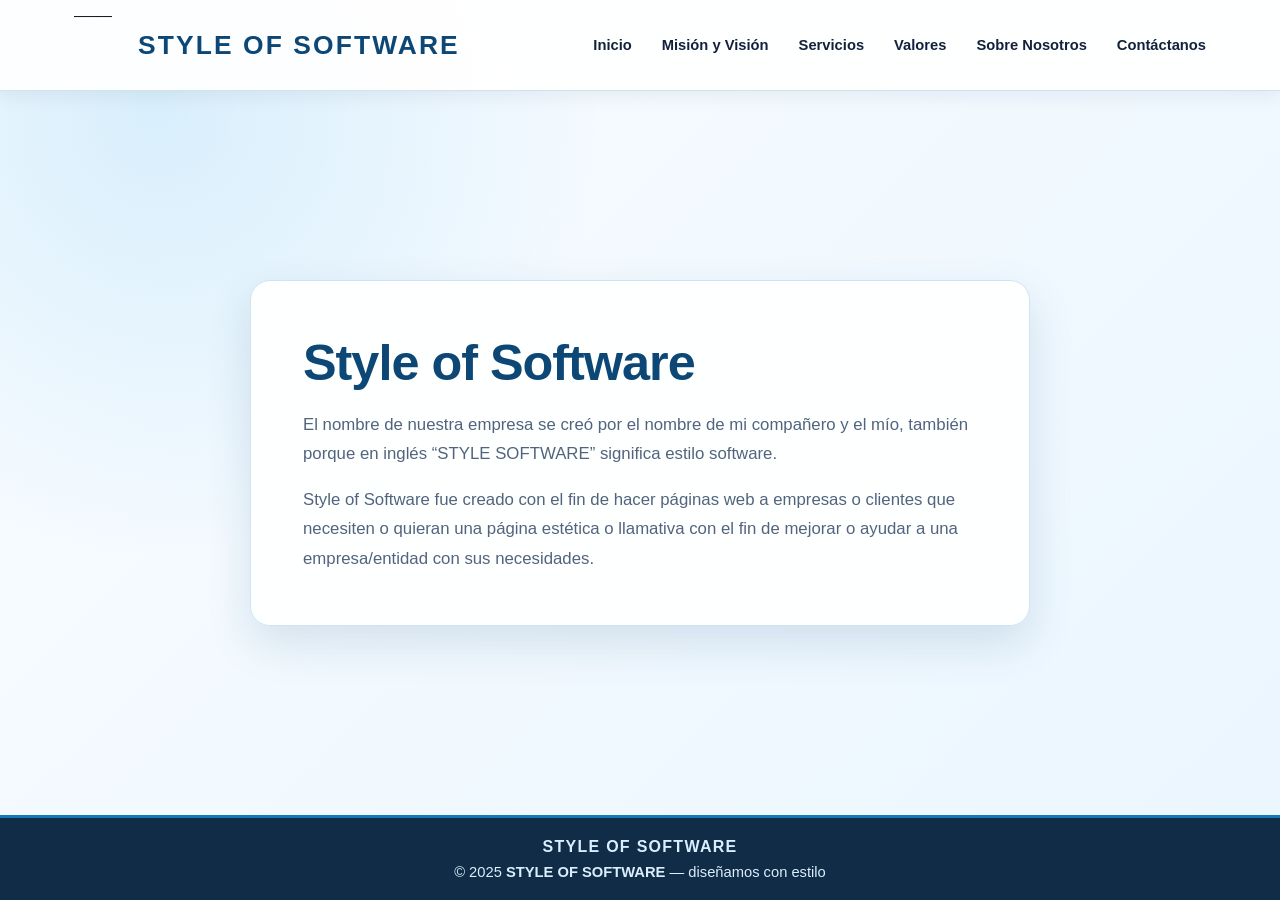
<file: index.html>
<!-- Declaración del tipo de documento (HTML5) -->
<!DOCTYPE html>

<!-- Inicio del documento HTML con idioma español -->
<html lang="es">

<head>
    <!-- Configuración de caracteres (permite tildes y ñ) -->
    <meta charset="UTF-8">

    <!-- Hace que la página sea responsive (se adapte a celulares) -->
    <meta name="viewport" content="width=device-width, initial-scale=1.0">

    <!-- Título que aparece en la pestaña del navegador -->
    <title>Style of Software – diseñamos con estilo</title>

    <!-- Enlace al archivo CSS externo -->
    <link rel="stylesheet" href="style.css">
</head>


<!-- Aquí comienza el cuerpo visible de la página -->
<body>

    <!-- ENCABEZADO DE LA PÁGINA -->
    <header>

        <!-- Logo de la empresa -->
        <img src="IMG LOGO.png" alt="Logo Style of Software" class="logo">

        <!-- Nombre principal de la empresa -->
        <h1 class="titulo-empresa">STYLE OF SOFTWARE</h1>

        <!-- Menú de navegación -->
        <nav>
            <!-- Enlaces a otras páginas del sitio -->
            <a href="index.html">Inicio</a>
            <a href="mision-vision.html">Misión y Visión</a>
            <a href="servicios.html">Servicios</a>
            <a href="valores.html">Valores</a>
            <a href="sobre-nosotros.html">Sobre Nosotros</a>
            <a href="contacto.html">Contáctanos</a>
        </nav>
    </header>

    <!-- CONTENIDO PRINCIPAL -->
    <main>

        <!-- Tarjeta con animación (seguramente definida en CSS) -->
        <section class="card fade-in">

            <!-- Título de la sección -->
            <h1>Style of Software</h1>

            <!-- Descripción del nombre -->
            <p>
                El nombre de nuestra empresa se creó por el nombre de mi compañero y el mío, 
                también porque en inglés “STYLE SOFTWARE” significa estilo software.
            </p>

            <!-- Descripción del propósito -->
            <p>
                Style of Software fue creado con el fin de hacer páginas web a empresas o clientes 
                que necesiten o quieran una página estética o llamativa con el fin de mejorar o ayudar 
                a una empresa/entidad con sus necesidades.
            </p>

        </section>
    </main>

    
   

    <!-- FOOTER PRINCIPAL -->
    <footer class="site-footer fade-up">

        <!-- Efecto visual (decorativo) -->
        <div class="footer-glow"></div>

        <!-- Contenedor del contenido del footer -->
        <div class="footer-container">

            <!-- Marca o nombre -->
            <div class="footer-brand">
                <h2>STYLE OF SOFTWARE</h2>
            </div>

            <!-- Texto de derechos de autor -->
            <p class="footer-text">
                © 2025 <strong>STYLE OF SOFTWARE</strong> — diseñamos con estilo
            </p>

        </div>
    </footer>

</body>
</html>
</file>
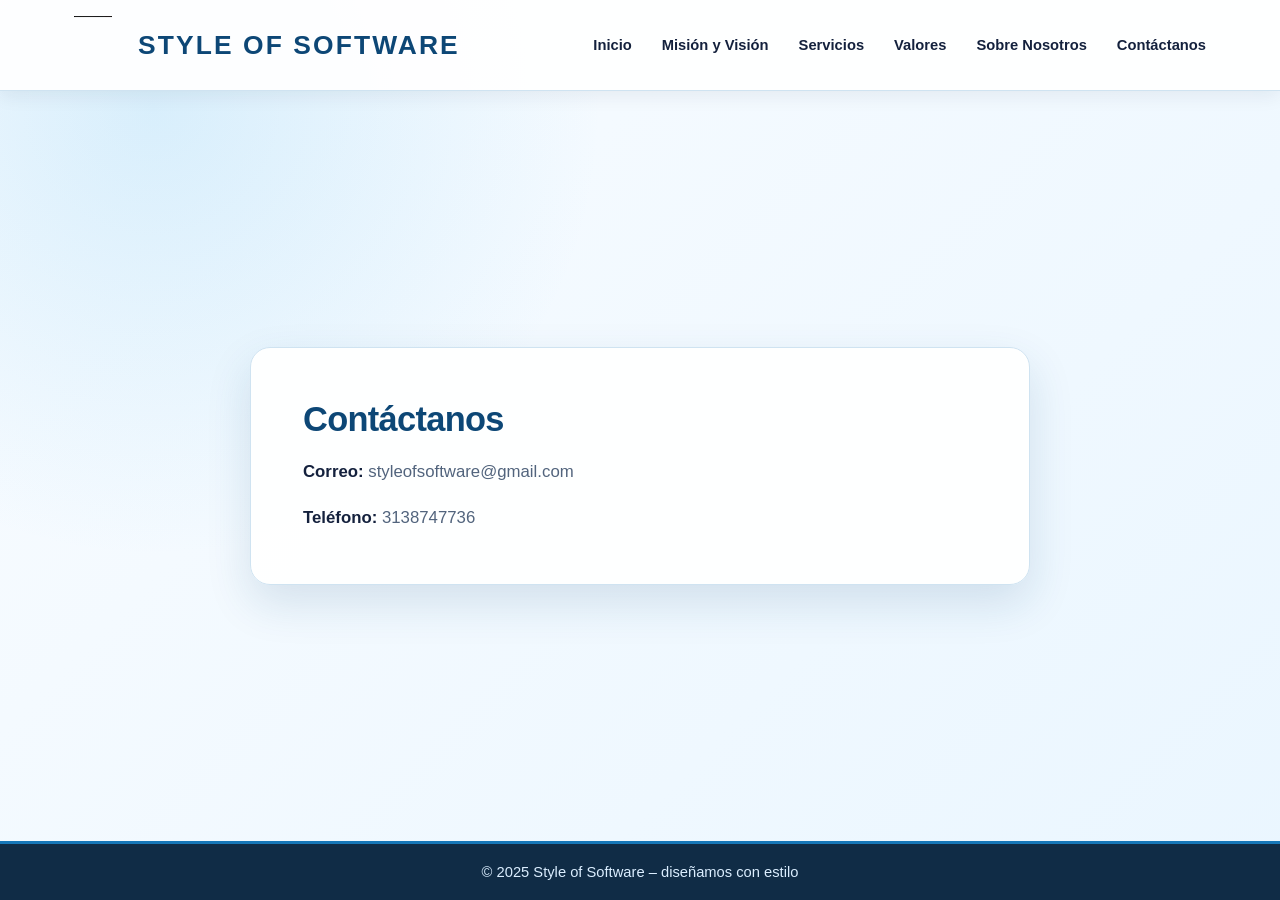
<file: contacto.html>
<!DOCTYPE html>
<html lang="es">
<head>
    <meta charset="UTF-8">
    <meta name="viewport" content="width=device-width, initial-scale=1.0">
    <title>Contáctanos – Style of Software</title>
    <link rel="stylesheet" href="style.css">
</head>
<body>
    <header>
        <img src="IMG LOGO.png" alt="Logo" class="logo">
         <h1 class="titulo-empresa">STYLE OF SOFTWARE</h1>
        <nav>
            <a href="index.html">Inicio</a>
            <a href="mision-vision.html">Misión y Visión</a>
            <a href="servicios.html">Servicios</a>
            <a href="valores.html">Valores</a>
            <a href="sobre-nosotros.html">Sobre Nosotros</a>
            <a href="contacto.html">Contáctanos</a>
        </nav>
    </header>

    <main>
        <section class="card fade-in">
            <h2>Contáctanos</h2>
            <p><b>Correo:</b> styleofsoftware@gmail.com</p>
            <p><b>Teléfono:</b> 3138747736</p>
        </section>
    </main>

    <footer>
        <p>© 2025 Style of Software – diseñamos con estilo</p>
    </footer>
</body>
</html>
</file>
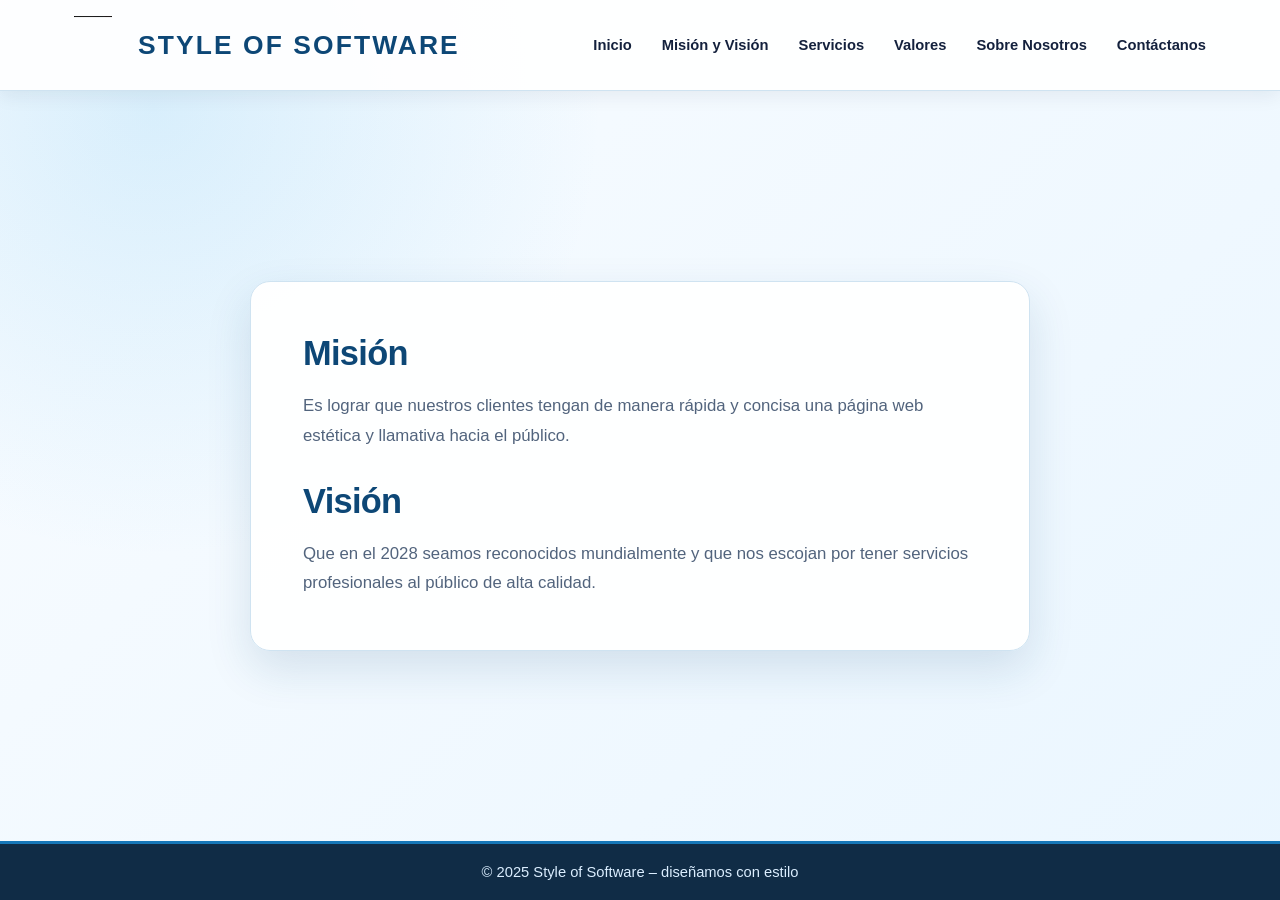
<file: mision-vision.html>
<!DOCTYPE html>
<html lang="es">
<head>
    <meta charset="UTF-8">
    <meta name="viewport" content="width=device-width, initial-scale=1.0">
    <title>Misión y Visión – Style of Software</title>
    <link rel="stylesheet" href="style.css">
</head>
<body>
    <header>
        <img src="IMG LOGO.png" alt="Logo" class="logo">
         <h1 class="titulo-empresa">STYLE OF SOFTWARE</h1>
        <nav>
            <a href="index.html">Inicio</a>
            <a href="mision-vision.html">Misión y Visión</a>
            <a href="servicios.html">Servicios</a>
            <a href="valores.html">Valores</a>
            <a href="sobre-nosotros.html">Sobre Nosotros</a>
            <a href="contacto.html">Contáctanos</a>
        </nav>
    </header>

    <main>
        <section class="card fade-in">
            <h2>Misión</h2>
            <p>Es lograr que nuestros clientes tengan de manera rápida y concisa una página web estética y llamativa hacia el público.</p>
            <h2>Visión</h2>
            <p>Que en el 2028 seamos reconocidos mundialmente y que nos escojan por tener servicios profesionales al público de alta calidad.</p>
        </section>
    </main>

    <footer>
        <p>© 2025 Style of Software – diseñamos con estilo</p>
    </footer>
</body>
</html>
</file>
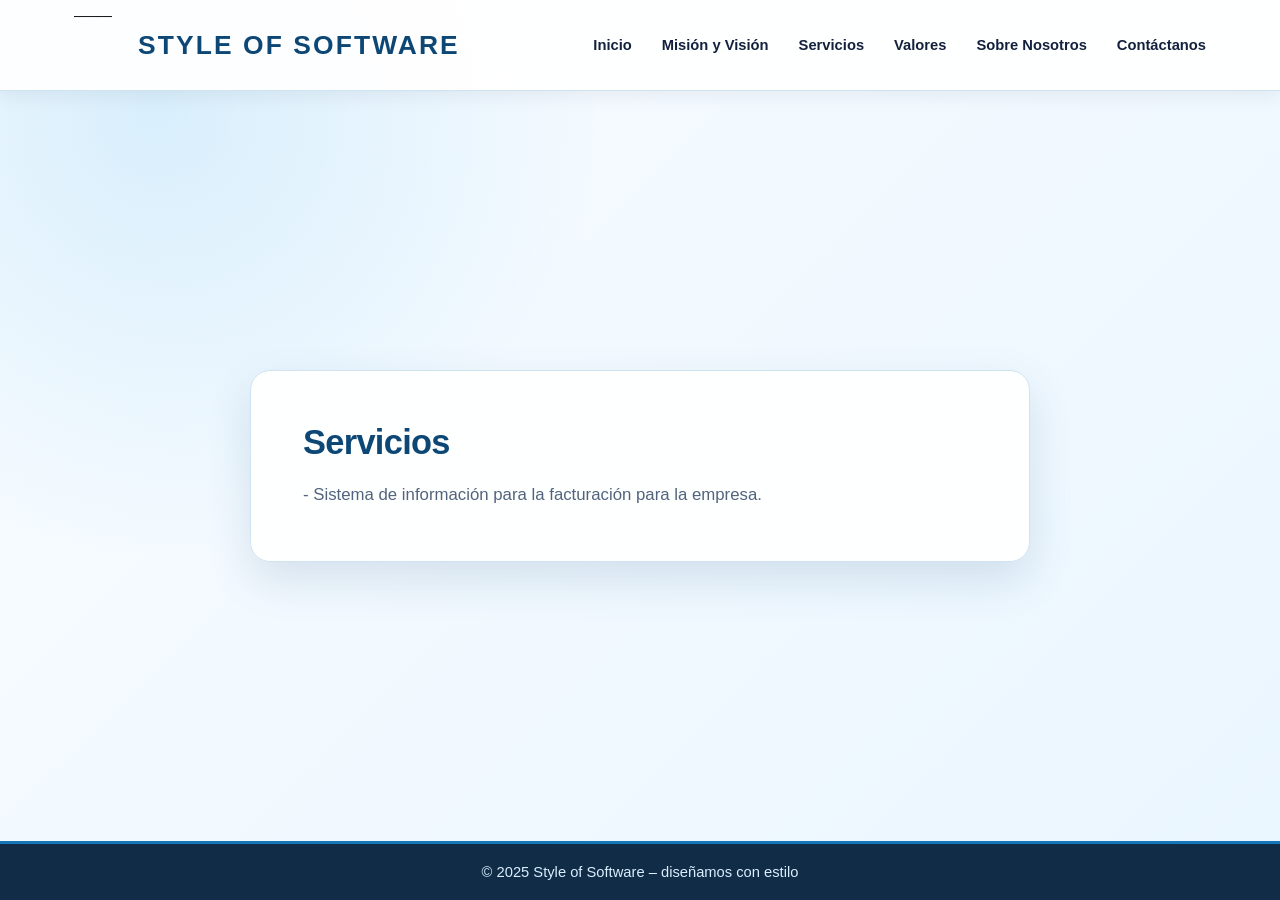
<file: servicios.html>
<!DOCTYPE html>
<html lang="es">
<head>
    <meta charset="UTF-8">
    <meta name="viewport" content="width=device-width, initial-scale=1.0">
    <title>Servicios – Style of Software</title>
    <link rel="stylesheet" href="style.css">
</head>
<body>
    <header>
        <img src="IMG LOGO.png" alt="Logo" class="logo">
         <h1 class="titulo-empresa">STYLE OF SOFTWARE</h1>
        <nav>
            <a href="index.html">Inicio</a>
            <a href="mision-vision.html">Misión y Visión</a>
            <a href="servicios.html">Servicios</a>
            <a href="valores.html">Valores</a>
            <a href="sobre-nosotros.html">Sobre Nosotros</a>
            <a href="contacto.html">Contáctanos</a>
        </nav>
    </header>

    <main>
        <section class="card fade-in">
            <h2>Servicios</h2>
            <p>- Sistema de información para la facturación para la empresa.</p>
        </section>
    </main>

    <footer>
        <p>© 2025 Style of Software – diseñamos con estilo</p>
    </footer>
</body>
</html>
</file>
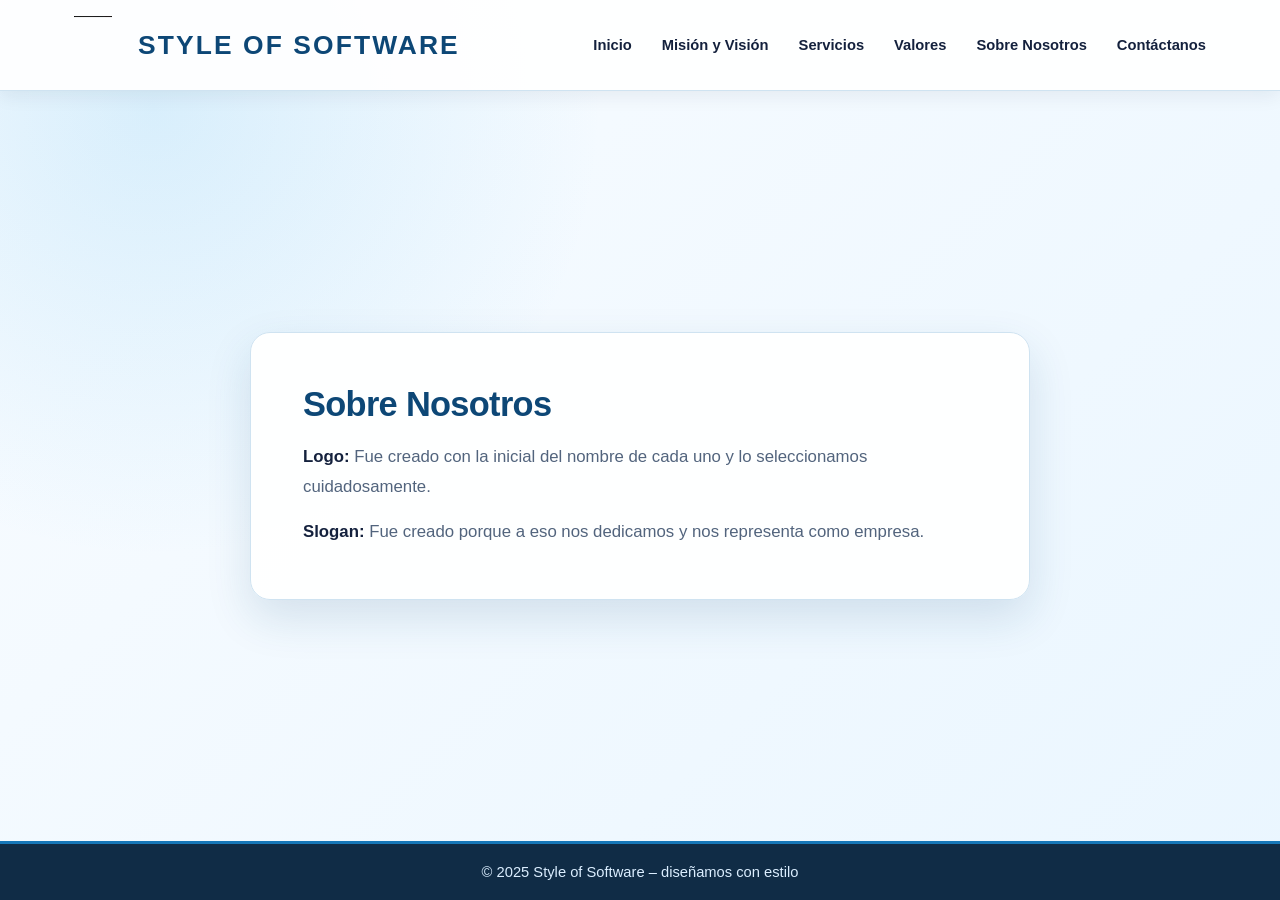
<file: sobre-nosotros.html>
<!DOCTYPE html>
<html lang="es">
<head>
    <meta charset="UTF-8">
    <meta name="viewport" content="width=device-width, initial-scale=1.0">
    <title>Sobre Nosotros – Style of Software</title>
    <link rel="stylesheet" href="style.css">
</head>
<body>
    <header>
        <img src="IMG LOGO.png" alt="Logo" class="logo">
         <h1 class="titulo-empresa">STYLE OF SOFTWARE</h1>
        <nav>
            <a href="index.html">Inicio</a>
            <a href="mision-vision.html">Misión y Visión</a>
            <a href="servicios.html">Servicios</a>
            <a href="valores.html">Valores</a>
            <a href="sobre-nosotros.html">Sobre Nosotros</a>
            <a href="contacto.html">Contáctanos</a>
        </nav>
    </header>

    <main>
        <section class="card fade-in">
            <h2>Sobre Nosotros</h2>
            <p><b>Logo:</b> Fue creado con la inicial del nombre de cada uno y lo seleccionamos cuidadosamente.</p>
            <p><b>Slogan:</b> Fue creado porque a eso nos dedicamos y nos representa como empresa.</p>
        </section>
    </main>

    <footer>
        <p>© 2025 Style of Software – diseñamos con estilo</p>
    </footer>
</body>
</html>
</file>
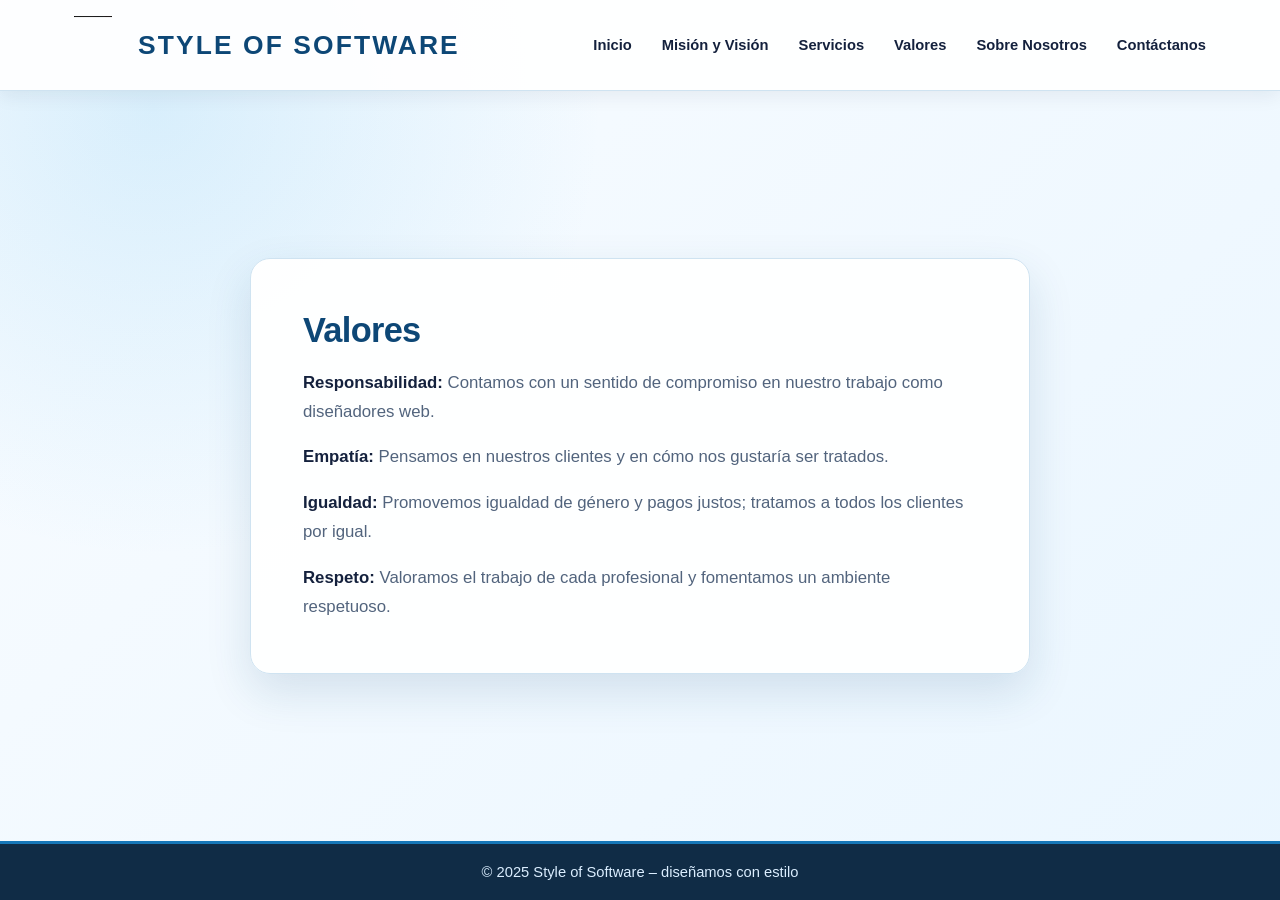
<file: valores.html>
<!DOCTYPE html>
<html lang="es">
<head>
    <meta charset="UTF-8">
    <meta name="viewport" content="width=device-width, initial-scale=1.0">
    <title>Valores – Style of Software</title>
    <link rel="stylesheet" href="style.css">
</head>
<body>
    <header>
        <img src="IMG LOGO.png" alt="Logo" class="logo">
         <h1 class="titulo-empresa">STYLE OF SOFTWARE</h1>
        <nav>
            <a href="index.html">Inicio</a>
            <a href="mision-vision.html">Misión y Visión</a>
            <a href="servicios.html">Servicios</a>
            <a href="valores.html">Valores</a>
            <a href="sobre-nosotros.html">Sobre Nosotros</a>
            <a href="contacto.html">Contáctanos</a>
        </nav>
    </header>

    <main>
        <section class="card fade-in">
            <h2>Valores</h2>
            <p><b>Responsabilidad:</b> Contamos con un sentido de compromiso en nuestro trabajo como diseñadores web.</p>
            <p><b>Empatía:</b> Pensamos en nuestros clientes y en cómo nos gustaría ser tratados.</p>
            <p><b>Igualdad:</b> Promovemos igualdad de género y pagos justos; tratamos a todos los clientes por igual.</p>
            <p><b>Respeto:</b> Valoramos el trabajo de cada profesional y fomentamos un ambiente respetuoso.</p>
        </section>
    </main>

    <footer>
        <p>© 2025 Style of Software – diseñamos con estilo</p>
    </footer>
</body>
</html>
</file>
<file: style.css>
:root {
  --ink: #14213d;
  --muted: #52647d;
  --brand: #1677b8;
  --brand-dark: #0d4776;
  --sky: #eaf6ff;
  --surface: #ffffff;
  --line: #cfe3f1;
}

* { box-sizing: border-box; }

body {
  min-height: 100vh;
  margin: 0;
  display: flex;
  flex-direction: column;
  font-family: "Segoe UI", Arial, sans-serif;
  color: var(--ink);
  background:
    radial-gradient(circle at 12% 12%, rgba(92, 187, 240, .2), transparent 28rem),
    linear-gradient(135deg, #f9fcff 0%, var(--sky) 100%);
}

header {
  width: 100%;
  display: flex;
  align-items: center;
  gap: 16px;
  padding: 16px clamp(20px, 5vw, 72px);
  background: rgba(255, 255, 255, .94);
  border-bottom: 1px solid var(--line);
  box-shadow: 0 5px 18px rgba(20, 33, 61, .07);
}

.logo {
  width: 58px;
  height: 58px;
  object-fit: contain;
  flex: 0 0 auto;
}

.titulo-empresa {
  margin: 0;
  color: var(--brand-dark);
  font-size: clamp(1.15rem, 2.2vw, 1.65rem);
  letter-spacing: .08em;
  white-space: nowrap;
}

nav {
  display: flex;
  flex-wrap: wrap;
  justify-content: flex-end;
  gap: 4px 10px;
  margin-left: auto;
}

nav a {
  padding: 8px 10px;
  color: var(--ink);
  text-decoration: none;
  font-size: .92rem;
  font-weight: 600;
  border-radius: 8px;
  transition: background-color .2s ease, color .2s ease;
}

nav a:hover,
nav a:focus-visible {
  color: var(--brand-dark);
  background: #e4f3fd;
  outline: none;
}

main {
  width: min(100%, 1100px);
  flex: 1;
  display: flex;
  align-items: center;
  justify-content: center;
  margin: 0 auto;
  padding: clamp(36px, 7vw, 84px) 24px;
}

.card {
  width: min(100%, 780px);
  padding: clamp(28px, 5vw, 52px);
  background: rgba(255, 255, 255, .96);
  border: 1px solid var(--line);
  border-radius: 20px;
  box-shadow: 0 18px 45px rgba(23, 79, 119, .14);
}

.card h1,
.card h2 {
  margin: 0 0 18px;
  color: var(--brand-dark);
  letter-spacing: -.02em;
}

.card h1 { font-size: clamp(2rem, 5vw, 3.15rem); }
.card h2 { font-size: clamp(1.55rem, 3vw, 2.15rem); }
.card h2:not(:first-child) { margin-top: 32px; }

.card p {
  margin: 0 0 16px;
  color: var(--muted);
  font-size: 1.05rem;
  line-height: 1.75;
}

.card p:last-child { margin-bottom: 0; }
.card b, .card strong { color: var(--ink); }

.fade-in { animation: fade-in .65s ease-out both; }

@keyframes fade-in {
  from { opacity: 0; transform: translateY(18px); }
  to { opacity: 1; transform: translateY(0); }
}

footer,
.site-footer {
  width: 100%;
  margin-top: auto;
  padding: 20px 24px;
  color: #dbeeff;
  text-align: center;
  background: #102c46;
  border-top: 3px solid var(--brand);
}

footer p,
.footer-text { margin: 0; font-size: .92rem; }
.footer-brand h2 { margin: 0 0 8px; font-size: 1rem; letter-spacing: .08em; }

@media (max-width: 820px) {
  header { justify-content: center; padding: 18px 20px; }
  .titulo-empresa { flex: 1; }
  nav { width: 100%; justify-content: center; margin-left: 0; }
}

@media (max-width: 500px) {
  header { gap: 10px; }
  .logo { width: 46px; height: 46px; }
  .titulo-empresa { font-size: 1rem; }
  nav { gap: 2px; }
  nav a { padding: 7px; font-size: .82rem; }
  main { padding: 32px 16px; }
  .card { border-radius: 14px; }
}
</file>
